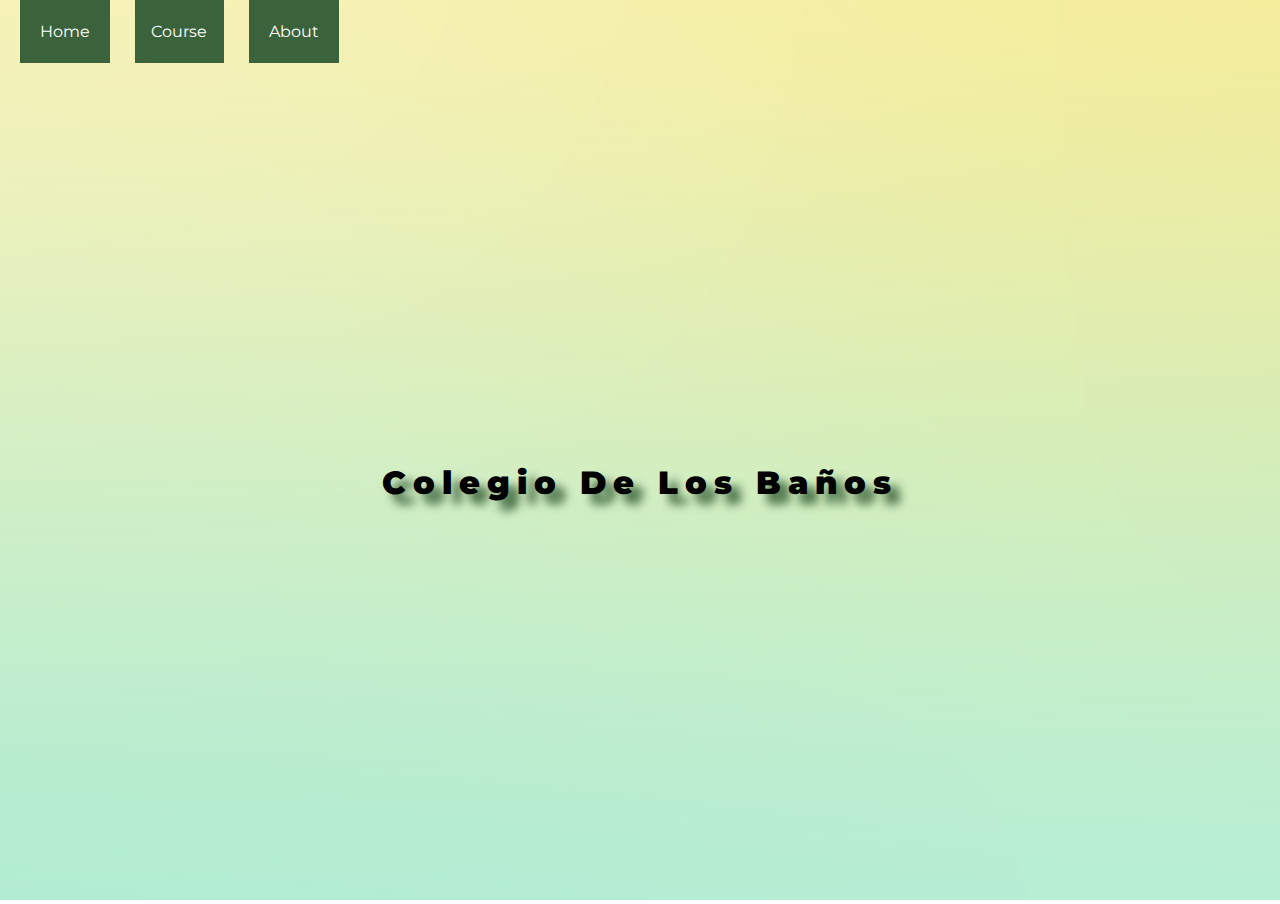
<file: index.html>
<!DOCTYPE html>
<html>
<head>
	<meta name="viewport" content="width=device-width, initial-scale=1.0">
	<meta charset="utf-8">
	<link rel="stylesheet" type="text/css" href="style.css">
	<title></title>
</head>
<body>
<div class="main">
	<nav>
		<a href="home.html" target="iframe"><button class="left">Home</button></a>
		<a href="course.html"  target="iframe"><button>Course</button></a>
		<a href="about.html" target="iframe"><button>About</button></a>
	</nav>
	<iframe src="home.html" name="iframe"></iframe>
</div>
</body>
</html>
</file>
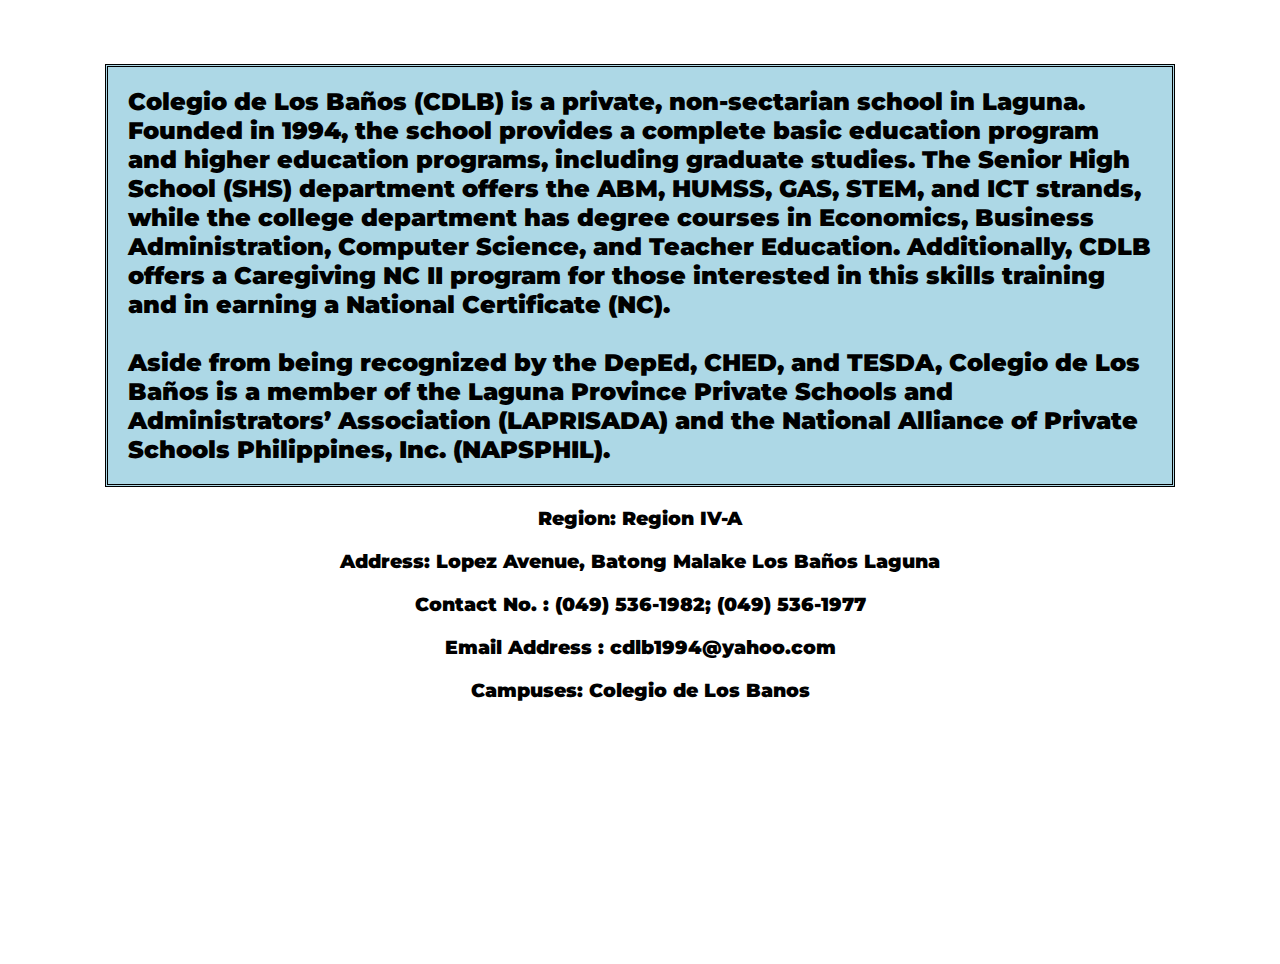
<file: about.html>
<!DOCTYPE html>
<html>
<head>
	<meta charset="utf-8">
	<meta name="viewport" content="width=device-width, initial-scale=1.0">
	<link rel="stylesheet" type="text/css" href="style.css">
	<title></title>
</head>
<body>
<div class="about-box">
	<h2>
		Colegio de Los Baños (CDLB) is a private, non-sectarian school in Laguna. Founded in 1994, the school provides a complete basic education program and higher education programs, including graduate studies. The Senior High School (SHS) department
		offers the ABM, HUMSS, GAS, STEM, and ICT strands, while the college department has degree courses in Economics,
		Business Administration, Computer Science, and Teacher Education. Additionally, CDLB offers a Caregiving NC II program
		for those interested in this skills training and in earning a National Certificate (NC).
 		<br><br>
		Aside from being recognized by the DepEd, CHED, and TESDA, Colegio de Los Baños is a member of the Laguna Province Private Schools and Administrators’ Association (LAPRISADA) and the National Alliance of Private Schools Philippines, Inc. (NAPSPHIL).
	</h2>
</div>
<h3>Region: Region IV-A</h3>
<h3>Address: Lopez Avenue, Batong Malake Los Baños Laguna</h3>
<h3>Contact No. : (049) 536-1982; (049) 536-1977</h3>
<h3>Email Address : cdlb1994@yahoo.com
</h3>
<h3>Campuses: Colegio de Los Banos</h3>
</body>
</html>
</file>
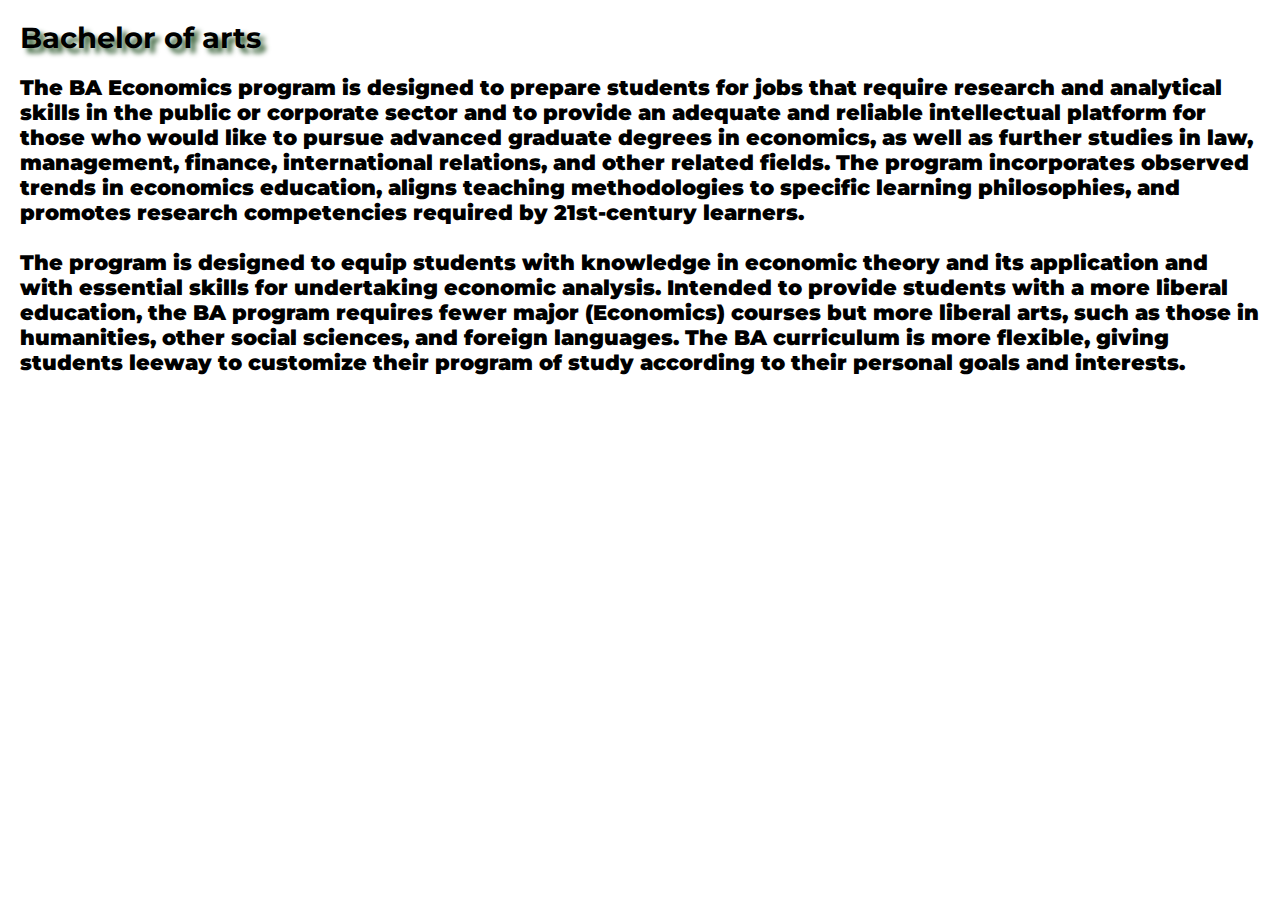
<file: c1.html>
<!DOCTYPE html>
<html>
<head>
	<meta charset="utf-8">
	<link rel="stylesheet" type="text/css" href="style.css">
	<meta name="viewport" content="width=device-width, initial-scale=1.0">
	<title></title>
</head>
<body>
<h4>Bachelor of arts</h4>
<p>
	The BA Economics program is designed to prepare students for jobs
	that require research and analytical skills in the public or corporate sector
	and to provide an adequate and reliable intellectual platform for those
	who would like to pursue advanced graduate degrees in economics,
	as well as further studies in law, management, finance, international relations,
	and other related fields. The program incorporates observed trends in
	economics education, aligns teaching methodologies to specific learning philosophies, and promotes research competencies required by 21st-century learners.
 	<br><br>
	The program is designed to equip students with knowledge in economic theory and its application and with essential skills for undertaking economic analysis. Intended to provide students with a more liberal education, the BA program requires fewer major (Economics) courses but more liberal arts, such as those in humanities, other social sciences, and foreign languages. The BA curriculum is more flexible, giving students leeway to customize their program of study according to their personal goals and interests.
</p>
</body>
</html>
</file>
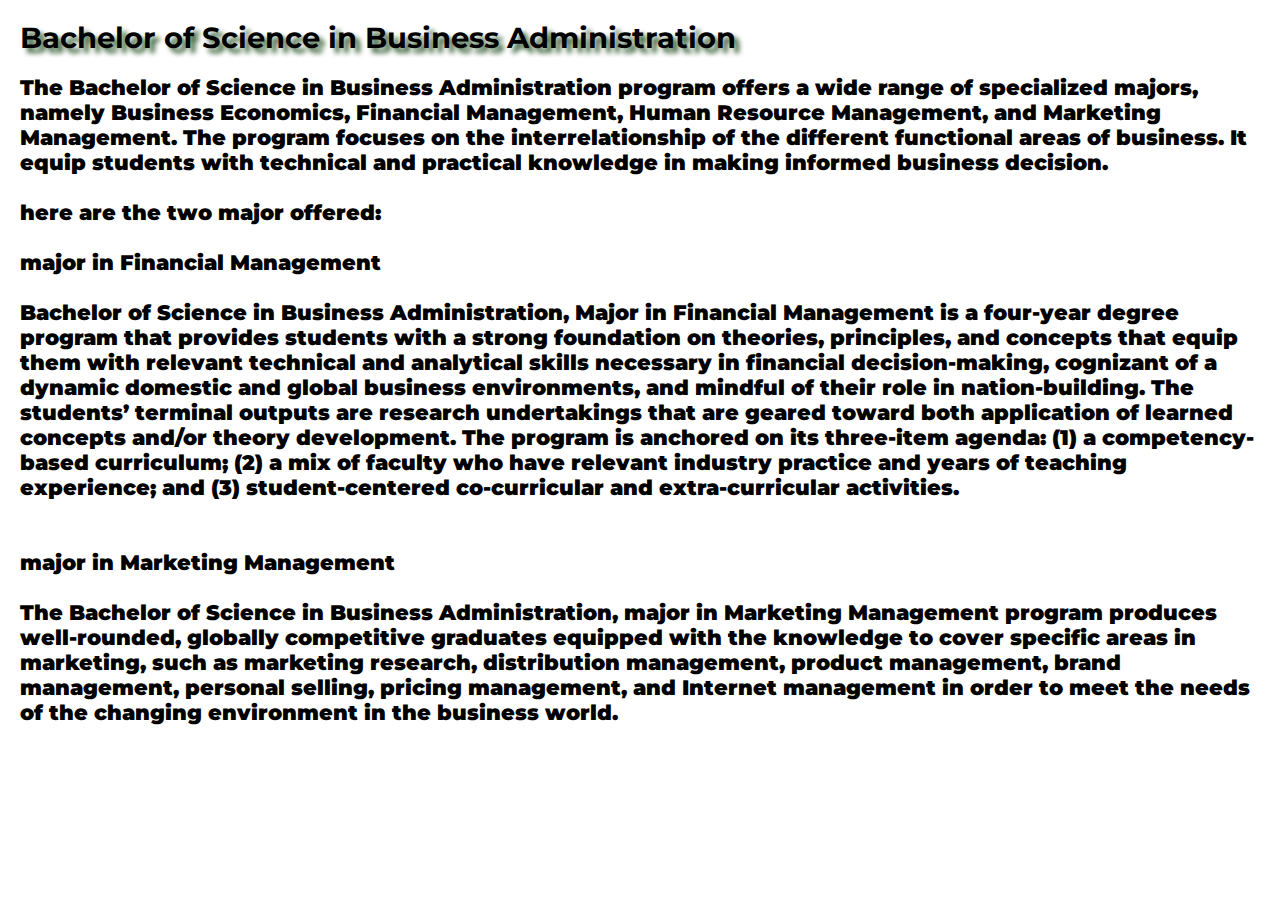
<file: c2.html>
<!DOCTYPE html>
<html>
<head>
	<meta charset="utf-8">
	<link rel="stylesheet" type="text/css" href="style.css">
	<meta name="viewport" content="width=device-width, initial-scale=1.0">
	<title></title>
</head>
<body>
<h4>Bachelor of Science in Business Administration</h4>
<p>
		
	The Bachelor of Science in Business Administration program offers
	a wide range of specialized majors, namely Business Economics,
	Financial Management, Human Resource Management, and
	Marketing Management. The program focuses on the interrelationship
	of the different functional areas of business. It equip students
	with technical and practical knowledge in making informed business decision.
	<br><br>
	here are the two major offered:
	<br><br>

	major in Financial Management	<br><br>

	Bachelor of Science in Business Administration, Major in Financial Management is a four-year degree program that provides students with a strong foundation on theories, principles, and concepts that equip them with relevant technical and analytical skills necessary in financial decision-making, cognizant of a dynamic domestic and global business environments, and mindful of their role in nation-building. The students’ terminal outputs are research undertakings that are geared toward both application of learned concepts and/or theory development. The program is anchored on its three-item agenda: (1) a competency-based curriculum; (2) a mix of faculty who have relevant industry practice and years of teaching experience; and (3) student-centered co-curricular and extra-curricular activities.
	<br><br>	<br>




	major in Marketing Management	<br><br>

	The Bachelor of Science in Business Administration, major in Marketing Management program produces well-rounded, globally competitive graduates equipped with the knowledge to cover specific areas in marketing, such as marketing research, distribution management, product management, brand management, personal selling, pricing management, and Internet management in order to meet the needs of the changing environment in the business world.
</p>
</body>
</html>
</file>
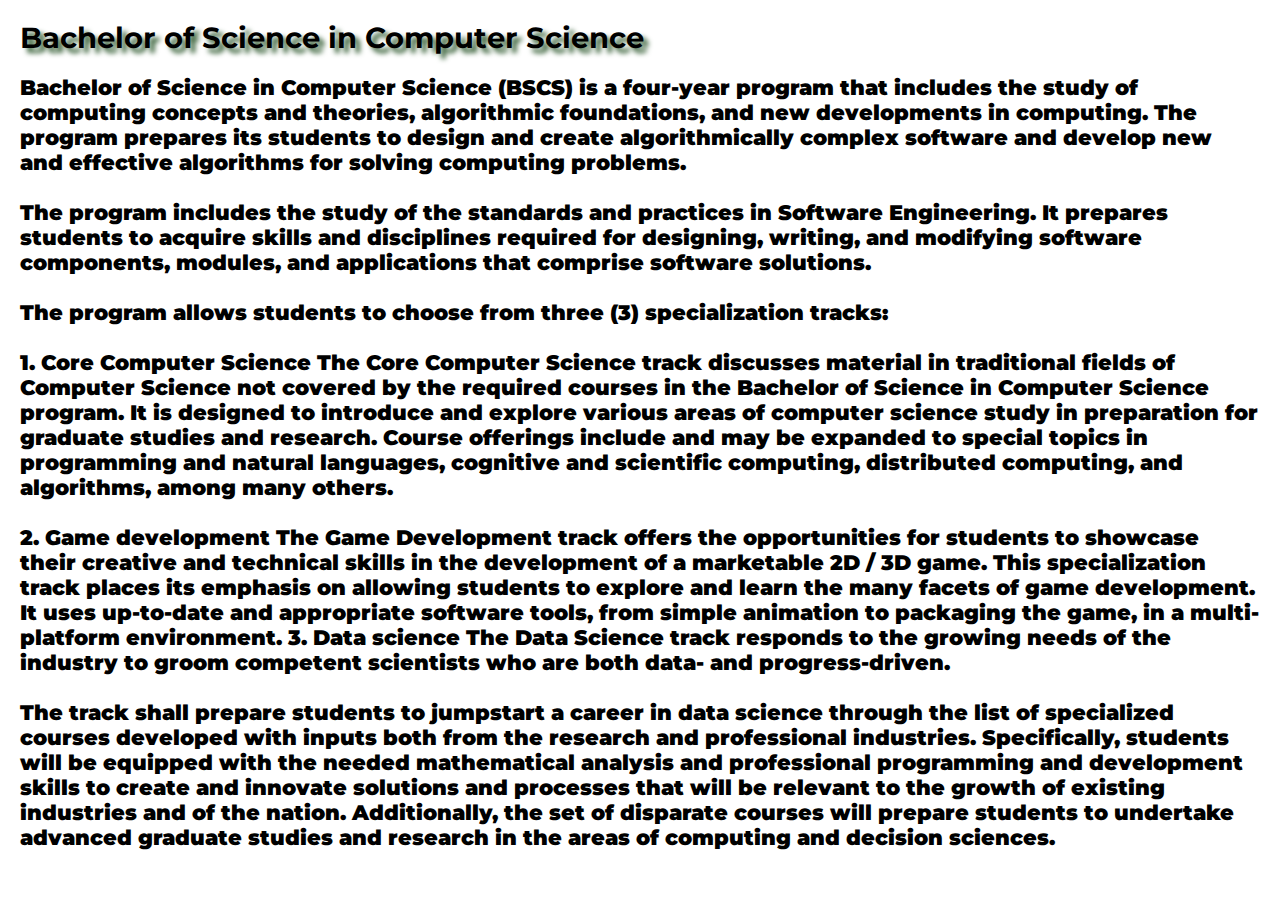
<file: c3.html>
<!DOCTYPE html>
<html>
<head>
	<meta charset="utf-8">
	<link rel="stylesheet" type="text/css" href="style.css">
	<meta name="viewport" content="width=device-width, initial-scale=1.0">
	<title></title>
</head>
<body>
<h4>Bachelor of Science in Computer Science</h4>
<p>
		
	Bachelor of Science in Computer Science (BSCS) is a four-year program
	that includes the study of computing concepts and theories, algorithmic
	foundations, and new developments in computing. The program prepares
	its students to design and create algorithmically complex software and
	develop new and effective algorithms for solving computing problems.<br><br>

	The program includes the study of the standards and practices in Software
	Engineering. It prepares students to acquire skills and disciplines required
	for designing, writing, and modifying software components, modules,
	and applications that comprise software solutions.<br><br>

	The program allows students to choose from three (3) specialization tracks:<br><br>

	1. Core Computer Science The Core Computer Science track discusses material in traditional fields of Computer Science not covered by the required courses in the Bachelor of Science in Computer Science program. It is designed to introduce and explore various areas of computer science study in preparation for graduate studies and research. Course offerings include and may be expanded to special topics in programming and natural languages, cognitive and scientific computing, distributed computing, and algorithms, among many others.<br><br>

	2. Game development The Game Development track offers the opportunities for students to showcase their creative and technical skills in the development of a marketable 2D / 3D game. This specialization track places its emphasis on allowing students to explore and learn the many facets of game development. It uses up-to-date and appropriate software tools, from simple animation to packaging the game, in a multi-platform environment.

	3. Data science The Data Science track responds to the growing needs of the industry to groom competent scientists who are both data- and progress-driven. <br><br>The track shall prepare students to jumpstart a career in data science through the list of specialized courses developed with inputs both from the research and professional industries. Specifically, students will be equipped with the needed mathematical analysis and professional programming and development skills to create and innovate solutions and processes that will be relevant to the growth of existing industries and of the nation. Additionally, the set of disparate courses will prepare students to undertake advanced graduate studies and research in the areas of computing and decision sciences.
</p>
</body>
</html>
</file>
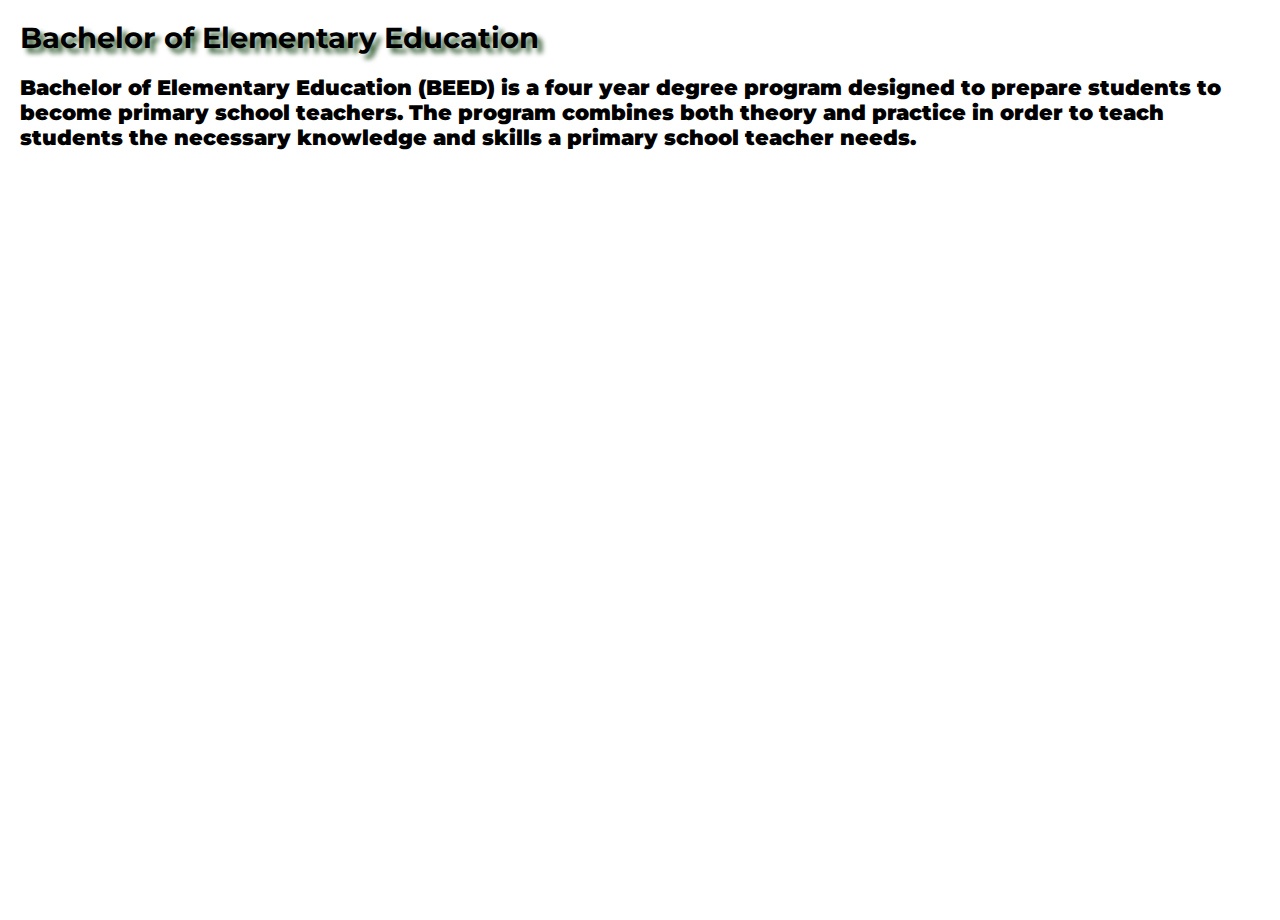
<file: c4.html>
<!DOCTYPE html>
<html>
<head>
	<meta charset="utf-8">
	<link rel="stylesheet" type="text/css" href="style.css">
	<meta name="viewport" content="width=device-width, initial-scale=1.0">
	<title></title>
</head>
<body>
<h4>Bachelor of Elementary Education</h4>
<p>
		
	Bachelor of Elementary Education (BEED) is a four year degree
	program designed to prepare students to become primary school
	teachers. The program combines both theory and practice in order
	to teach students the necessary knowledge and skills a primary
	school teacher needs.
</p>
</body>
</html>
</file>
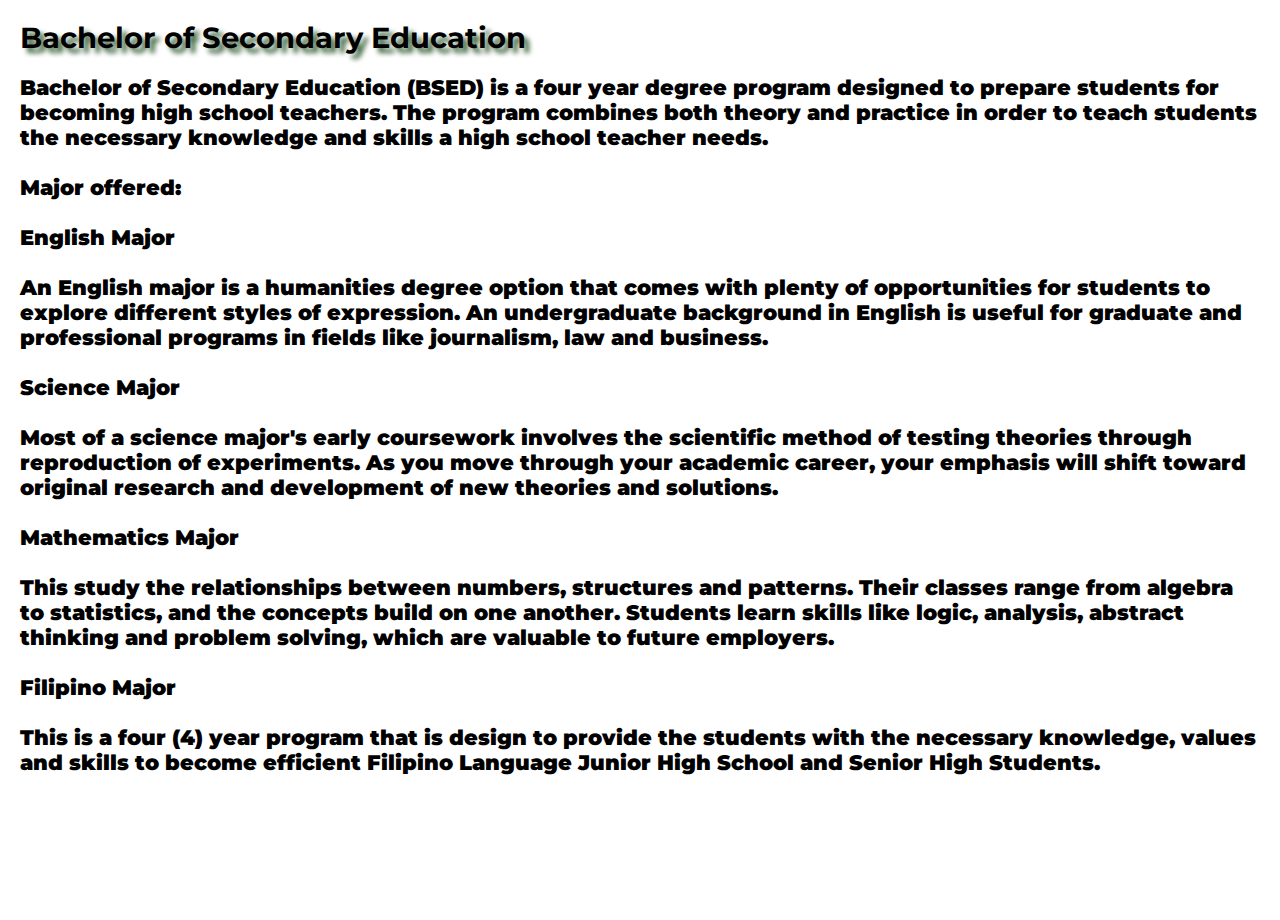
<file: c5.html>
<!DOCTYPE html>
<html>
<head>
	<meta charset="utf-8">
	<link rel="stylesheet" type="text/css" href="style.css">
	<meta name="viewport" content="width=device-width, initial-scale=1.0">
	<title></title>
</head>
<body>
<h4>Bachelor of Secondary Education</h4>
<p>
	Bachelor of Secondary Education (BSED) is a four year degree
	program designed to prepare students for becoming high school
	teachers. The program combines both theory and practice in order
	to teach students the necessary knowledge and skills a high school
	teacher needs.<br><br>
	Major offered:<br><br>


	English Major<br><br>

	An English major is a humanities degree option that comes with plenty of
	opportunities for students to explore different styles of expression.
	An undergraduate background in English is useful for graduate and professional
	programs in fields like journalism, law and business.<br><br>

	Science Major<br><br>

	Most of a science major's early coursework involves the scientific method
	of testing theories through reproduction of experiments. As you move through
	your academic career, your emphasis will shift toward original research
	and development of new theories and solutions.<br><br>

	Mathematics Major<br><br>

	This study the relationships between numbers, structures and patterns. Their classes
	range from algebra to statistics, and the concepts build on one another. Students
	learn skills like logic, analysis, abstract thinking and problem solving, which are
	valuable to future employers.<br><br>

	Filipino Major<br><br>

	This is a four (4) year program that is design to provide the students with the
	necessary knowledge, values and skills to become efficient
	Filipino Language Junior High School and Senior High Students.
</p>
</body>
</html>
</file>
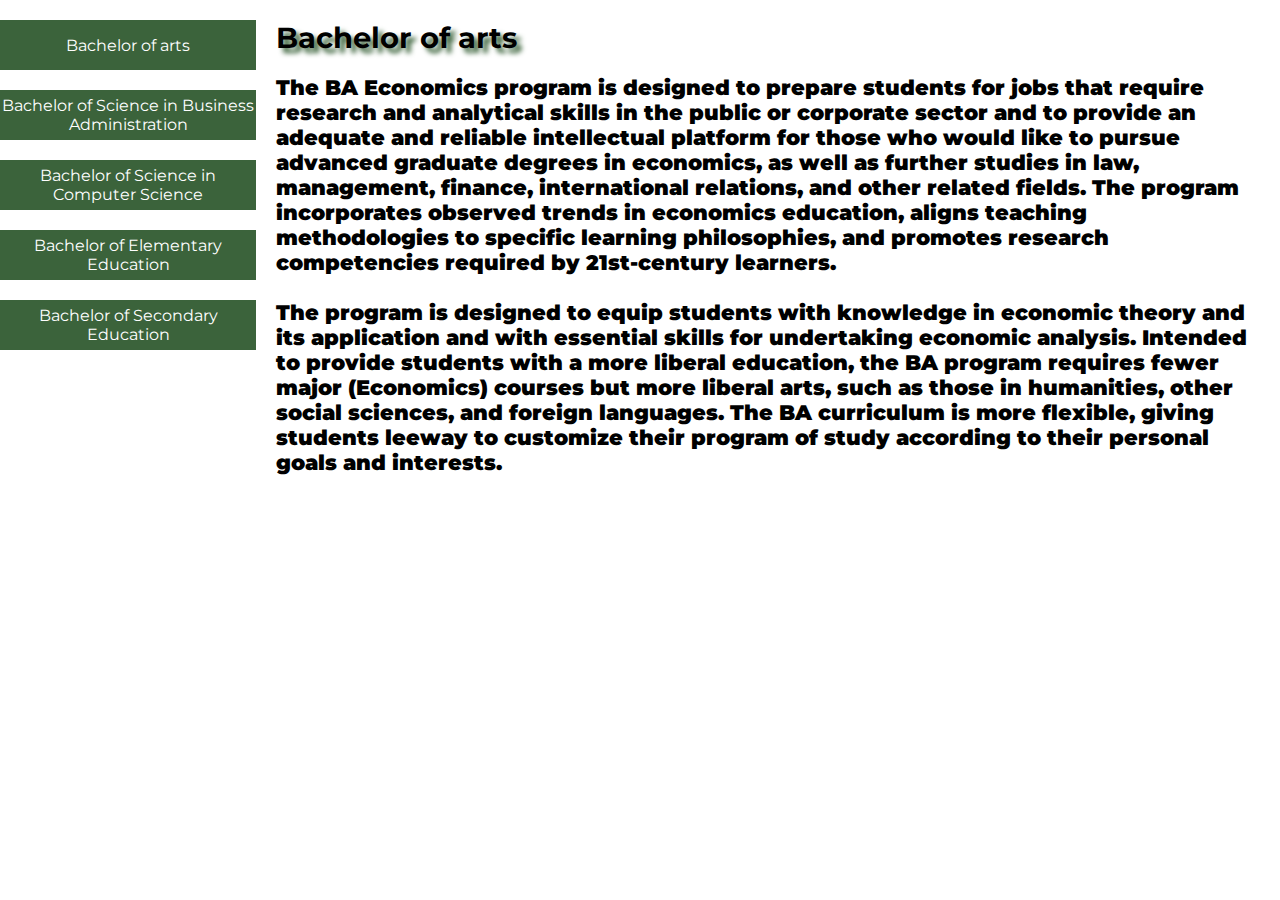
<file: course.html>
<!DOCTYPE html>
<html>
<head>
	<meta charset="utf-8">
	<meta name="viewport" content="width=device-width, initial-scale=1.0">
	<link rel="stylesheet" type="text/css" href="style.css">
	<title></title>
</head>
<body>
<div class="main-course-box">
	<div class="left-box">
		<button class="btns s" onclick="dropDown()">Select Course</button>
		<a href="c1.html" target="course"><button class="btn" id="btn">Bachelor of arts</button></a>
		<a href="c2.html" target="course"><button class="btn" id="btn2">Bachelor of Science in Business Administration</button></a>
		<a href="c3.html" target="course"><button class="btn" id="btn3">Bachelor of Science in Computer Science</button></a>
		<a href="c4.html" target="course"><button class="btn" id="btn4">Bachelor of Elementary Education</button></a>
		<a href="c5.html" target="course"><button class="btn" id="btn5">Bachelor of Secondary Education</button></a>
	</div>
	<div class="right-box">
		<iframe src="c1.html" name="course"></iframe>
	</div>
</div>
<script type="text/javascript">
	function dropDown() {
		var btn = document.getElementById('btn');
		var btn2 = document.getElementById('btn2');
		var btn3 = document.getElementById('btn3');
		var btn4 = document.getElementById('btn4');
		var btn5 = document.getElementById('btn5');

		if (btn.style.display === "block") {
			btn.style.display = "none";
		}
		else{
			btn.style.display = "block";
		}
		if (btn2.style.display === "block") {
			btn2.style.display = "none";
		}
		else{
			btn2.style.display = "block";
		}
		if (btn3.style.display === "block") {
			btn3.style.display = "none";
		}
		else{
			btn3.style.display = "block";
		}
		if (btn4.style.display === "block") {
			btn4.style.display = "none";
		}
		else{
			btn4.style.display = "block";
		}
		if (btn5.style.display === "block") {
			btn5.style.display = "none";
		}
		else{
			btn5.style.display = "block";
		}
	}
</script>
</body>
</html>
</file>
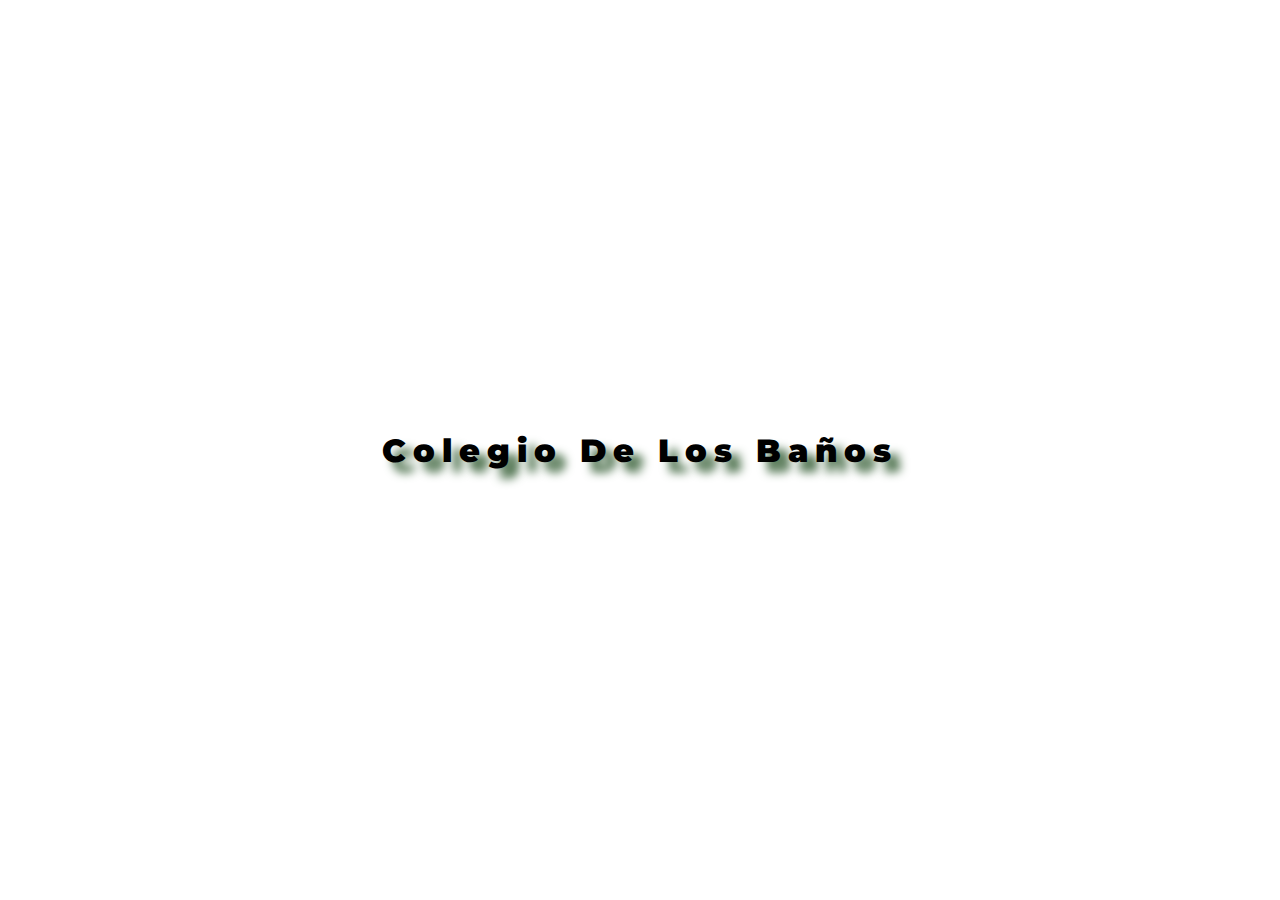
<file: home.html>
<!DOCTYPE html>
<html>
<head>
	<meta name="viewport" content="width=device-width, initial-scale=1.0">
	<meta charset="utf-8">
	<link rel="stylesheet" type="text/css" href="style.css">
	<title></title>
</head>
<body>
<div class="title">
	<h1>Colegio De Los Baños</h1>
</div>
</body>
</html>
</file>
<file: style.css>
@import url('https://fonts.googleapis.com/css2?family=Montserrat:wght@200&display=swap');
::-webkit-scrollbar{
	display: none;
}
*{
	padding: 0;
	margin: 0;
	font-family: montserrat;
	font-weight: bolder;
}
html, body{
	height: 100%;
}
.main{
	height: 100%;
	width: 100%;
	background-image: url(background.jpg);
	background-position: center;
	background-repeat: no-repeat;
	background-size: cover;
}
nav{
	height: 7%;
	width: 100%;
}
button{
	color: black;
	text-decoration: none;
	background-color: #3b633b;
	border: none;
	outline: none;
	height: 100%;
	width: 7%;
	margin-left: 20px;
	font-size: 1em;
	color: white;
	font-weight: normal;
	cursor: pointer;
}
.btn{
	height: 50px;
	width: 100%;
	margin-left: 0;
	margin-top: 20px;
	text-decoration: none;
}
.btn:hover{
	opacity: .7;
}
.btns{
	height: 50px;
	width: 100%;
	margin-left: 0;
	margin-top: 20px;
}
.btns:hover{
	opacity: .7;
}
.left{
	margin-left: 20px;
}
iframe{
	height: 93%;
	width: 100%;
	border:  none;
}
.title{
	letter-spacing: 7px;
	text-shadow: 10px 10px 10px #3b633b;
	position: absolute;
	top: 50%;
	left: 50%;
	-webkit-transform: translate(-50%, -50%);
	transform: translate(-50%, -50%);
}
.about-box{
	height: auto;
	width: 80%;
	border-style: double;
	margin: auto;
	margin-top: 5%;
	padding: 20px;
	background-color: lightblue;
}
h3{
	text-align: center;
	margin-top: 20px;
}
.main-course-box{
	height: 100%;
	display: flex;
}
.left-box{
	height: 100%;
	width: 20%;
}
.right-box{
	height: 100%;
	width: 80%;
}
.s{
	display: none;
	width: 50%;
}
a{
	text-decoration: none;
}
h4{
	font-size: 1.8em;
	font-weight: bold;
	margin: 20px;
	text-shadow: 5px 5px 5px #3b633b;
}
p{
	margin: 20px;
	font-size: 1.3em;
}


@media screen and (max-width: 768px){
	nav{
		height: 5%;
	}
	button{
		width: 20%;
	}
	iframe{
		height: 95%;
	}
	.left{
		margin-left: 0;
	}
	h1{
		font-size: 1.5em;
	}
	.main-course-box{
		display: block;
	}
	.left-box{
		height: auto;
		width: 100%;
	}
	.right-box{
		height: 100%;
		width: 100%;
		margin-top: 20px;
	}
	.s{
		display: block;
	}
	.btn{
		display: none;
	}
}
</file>
